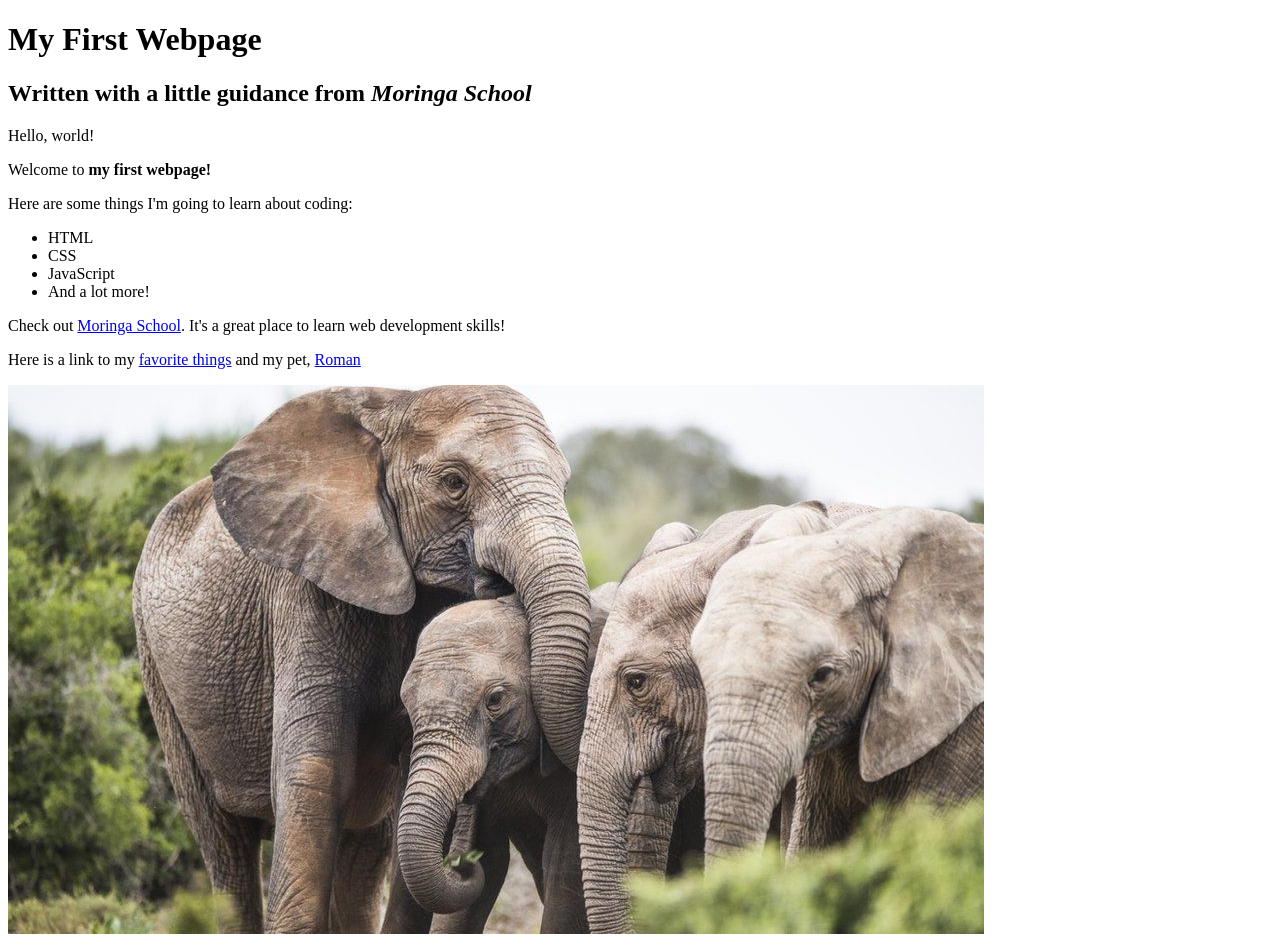
<file: index.html>
<!DOCTYPE html>
<html>
  <head>
    <title>My first webpage!</title>
    <link href="css/styles.css" rel="stylesheet" type="text/css">
  </head>
  <body>
    <h1>My First Webpage</h1>
    <h2>Written with a little guidance from <em>Moringa School</em></h2>
    <p>Hello, world!</p>
    <p>Welcome to <strong> my first webpage!</strong></p>

    <p>Here are some things I'm going to learn about coding:</p>
    <ul>
      <li>HTML</li>
      <li>CSS</li>
      <li>JavaScript</li>
      <li>And a lot more!</li>
    </ul>
    <p>Check out <a href="http://moringaschool.com/">Moringa School</a>. It's a great place to learn web development skills!</p>
    <p>Here is a link to my <a href="my-favorite-things.html">favorite things</a> and my pet, <a href="my-pet.html">Roman</a></p>
    <img src="images/elephant.jpg" alt="A photo of an elephant">
  </body>
</html>
</file>
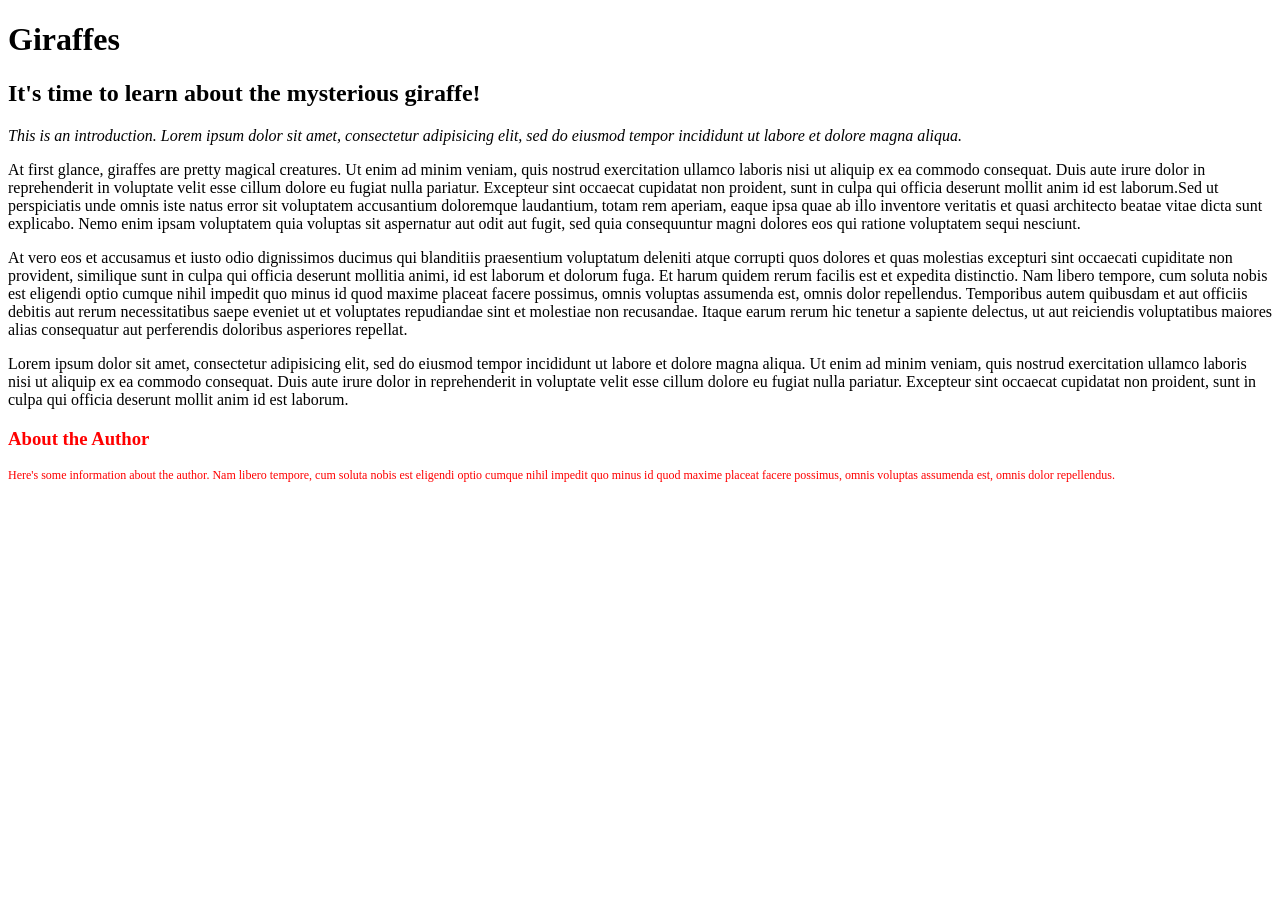
<file: my-favorite-animal.html>
<!DOCTYPE html>
<html>
  <head>
    <link href="css/styles.css" rel="stylesheet" type="text/css">
    <title>Giraffes!</title>
  </head>
  <body>
    <h1>Giraffes</h1>
    <h2>It's time to learn about the mysterious giraffe!</h2>
    <p class="intro">This is an introduction. Lorem ipsum dolor sit amet, consectetur adipisicing elit, sed do eiusmod tempor incididunt ut labore et dolore magna aliqua.</p>
    <p>At first glance, giraffes are pretty magical creatures. Ut enim ad minim veniam, quis nostrud exercitation ullamco laboris nisi ut aliquip ex ea commodo consequat. Duis aute irure dolor in reprehenderit in voluptate velit esse cillum dolore eu fugiat nulla pariatur. Excepteur sint occaecat cupidatat non proident, sunt in culpa qui officia deserunt mollit anim id est laborum.Sed ut perspiciatis unde omnis iste natus error sit voluptatem accusantium doloremque laudantium, totam rem aperiam, eaque ipsa quae ab illo inventore veritatis et quasi architecto beatae vitae dicta sunt explicabo. Nemo enim ipsam voluptatem quia voluptas sit aspernatur aut odit aut fugit, sed quia consequuntur magni dolores eos qui ratione voluptatem sequi nesciunt.</p>
    <p>At vero eos et accusamus et iusto odio dignissimos ducimus qui blanditiis praesentium voluptatum deleniti atque corrupti quos dolores et quas molestias excepturi sint occaecati cupiditate non provident, similique sunt in culpa qui officia deserunt mollitia animi, id est laborum et dolorum fuga. Et harum quidem rerum facilis est et expedita distinctio. Nam libero tempore, cum soluta nobis est eligendi optio cumque nihil impedit quo minus id quod maxime placeat facere possimus, omnis voluptas assumenda est, omnis dolor repellendus. Temporibus autem quibusdam et aut officiis debitis aut rerum necessitatibus saepe eveniet ut et voluptates repudiandae sint et molestiae non recusandae. Itaque earum rerum hic tenetur a sapiente delectus, ut aut reiciendis voluptatibus maiores alias consequatur aut perferendis doloribus asperiores repellat.</p>
    <p>Lorem ipsum dolor sit amet, consectetur adipisicing elit, sed do eiusmod tempor incididunt ut labore et dolore magna aliqua. Ut enim ad minim veniam, quis nostrud exercitation ullamco laboris nisi ut aliquip ex ea commodo consequat. Duis aute irure dolor in reprehenderit in voluptate velit esse cillum dolore eu fugiat nulla pariatur. Excepteur sint occaecat cupidatat non proident, sunt in culpa qui officia deserunt mollit anim id est laborum.</p>
    <h3 class="author">About the Author</h3>
    <p class="author">Here's some information about the author. Nam libero tempore, cum soluta nobis est eligendi optio cumque nihil impedit quo minus id quod maxime placeat facere possimus, omnis voluptas assumenda est, omnis dolor repellendus.</p>
  </body>
</html>
</file>
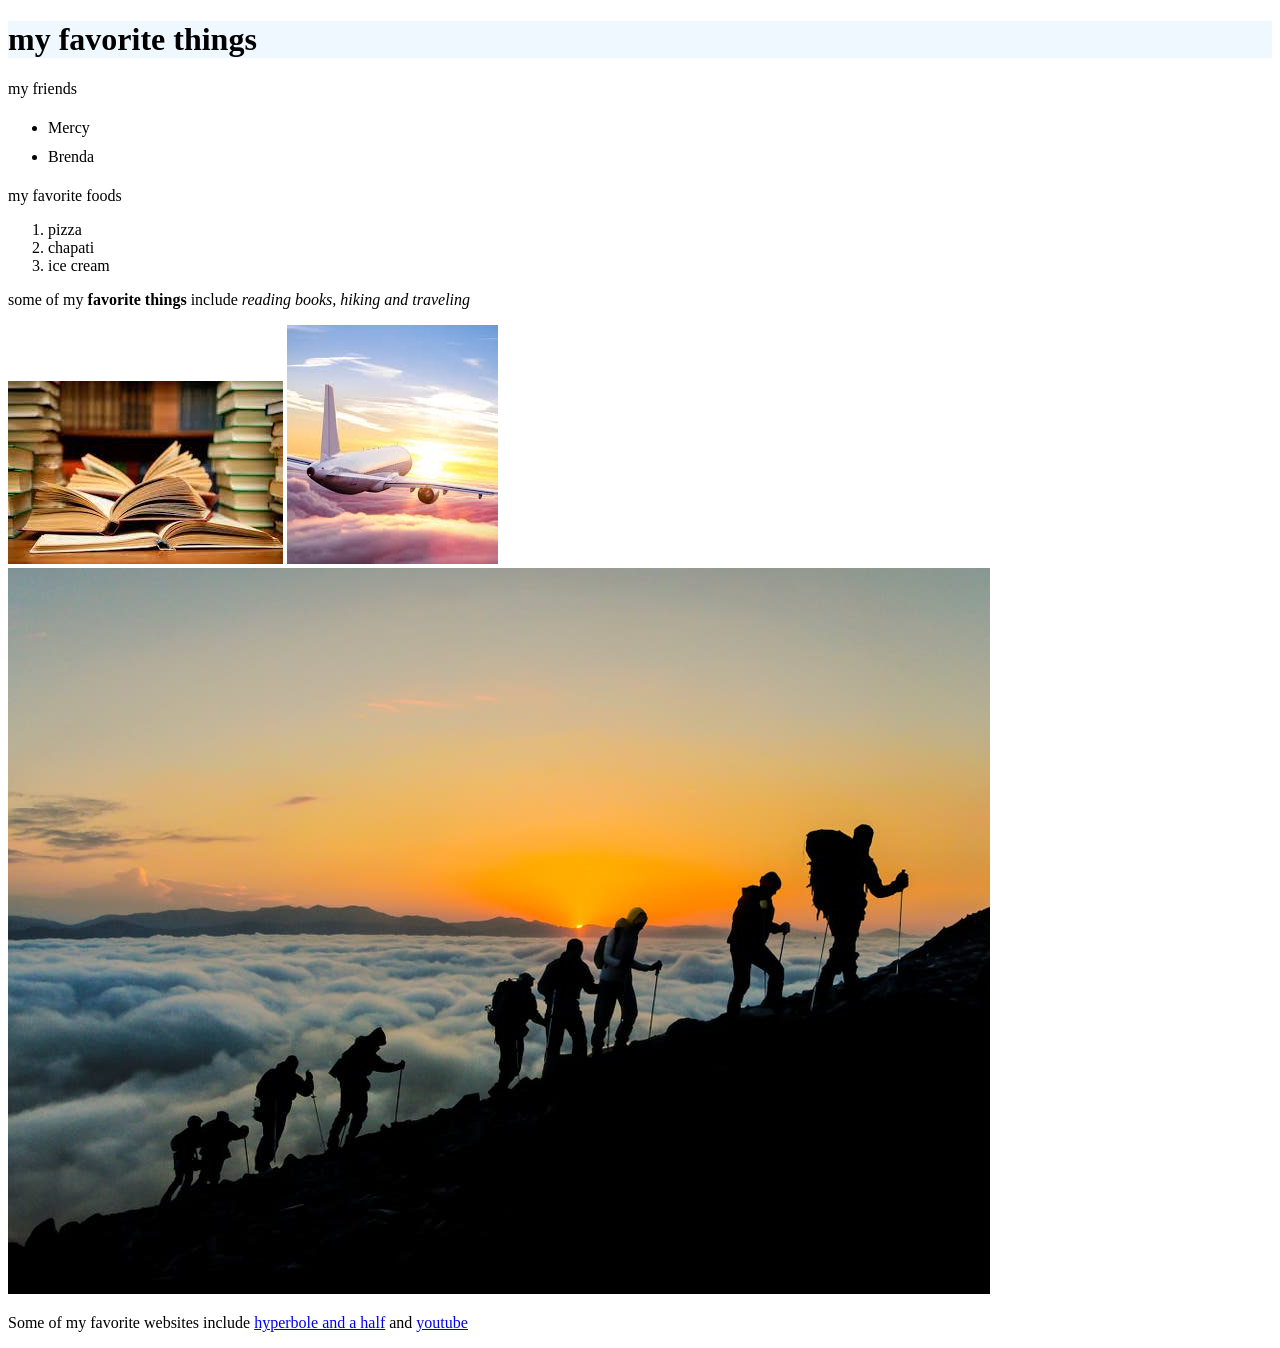
<file: my-favorite-things.html>
<!DOCTYPE html>
<html>
<head>
  <h1>my favorite things</h1>
  <link rel="stylesheet" href="css/customstyles.css">
</head>
<body>
  <p>my friends</p>
  <ul>
    <li>Mercy</li>
    <li>Brenda</li>
  </ul>
  <p>my favorite foods</p>
  <ol>
    <li>pizza</li>
    <li>chapati</li>
    <li>ice cream</li>
  </ol>
  <p>some of my <strong> favorite things</strong> include <em> reading books, hiking and traveling</em></p>
  <img src="images/books.jpeg" alt="a photo of books">
  <img src="images/travelling.jpg" alt="a photo of a plane">
  <img src="images/hiking.jpg" alt="a photo of hikers">
  <p>Some of my favorite websites include <a href="http://hyperboleandahalf.blogspot.com/">hyperbole and a half</a> and <a href="https://www.youtube.com/">youtube</a></p>
</body>
</html>
</file>
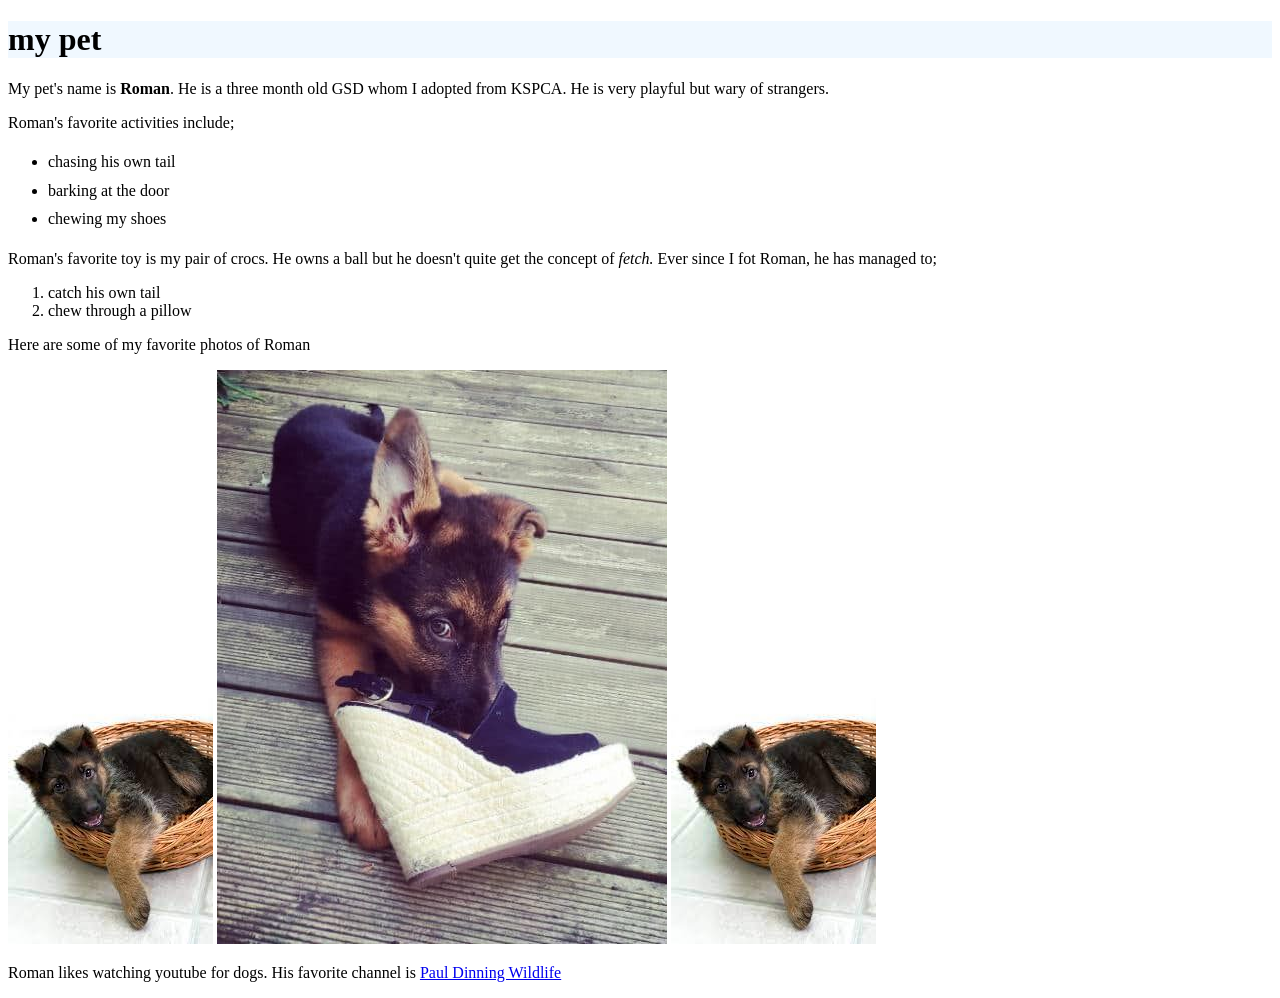
<file: my-pet.html>
<!DOCTYPE html>
<html>
<head>
  <title>Roman</title>
  <link rel="stylesheet" href="css/customstyles.css">
  <h1>my pet</h1>
</head>
<body>
  <p>My pet's name is <strong>Roman</strong>. He is a three month old GSD whom I adopted from KSPCA. 
    He is very playful but wary of strangers.</p>
  <p>Roman's favorite activities include;</p>
  <ul>
    <li>chasing his own tail</li>
    <li>barking at the door</li>
    <li>chewing my shoes</li>
  </ul>
  <p>Roman's favorite toy is my pair  of crocs. He owns a ball but he doesn't quite get the concept of <em>fetch.</em> Ever since I fot Roman, he has managed to;</p>
  <ol>
    <li>catch his own tail</li>
    <li>chew through a pillow</li>
  </ol>
  <p>Here are some of my favorite photos of Roman</p>
  <img src="images/cutedog.jpg" alt="a photo of a dog">
  <img src="images/dogchewingshoe.jpg" alt="a photo of a dog chewing a shoe">
  <img src="images/cutedog.jpg" alt="a photo of a dog">
  <p>Roman likes watching youtube for dogs. His favorite channel is <a href="https://www.youtube.com/channel/UCPJXfmxMYAoH02CFudZxmgg">Paul Dinning Wildlife</a></p>
</body>
</html>
</file>
<file: css/styles.css>
.intro {
  font-style: italic;
}
.author {
  color: red;
}
p.author{
  font-size: 12px;
}
</file>
<file: css/customstyles.css>
h1{
  color: ;
  background-color: aliceblue;
  font-size: ;
}
body{
  font-family: serif;
  font-style: normal;
  font-size: medium;
}
ul{
  line-height: 0.3in;
}
img{
  align-items: center;
}
</file>
